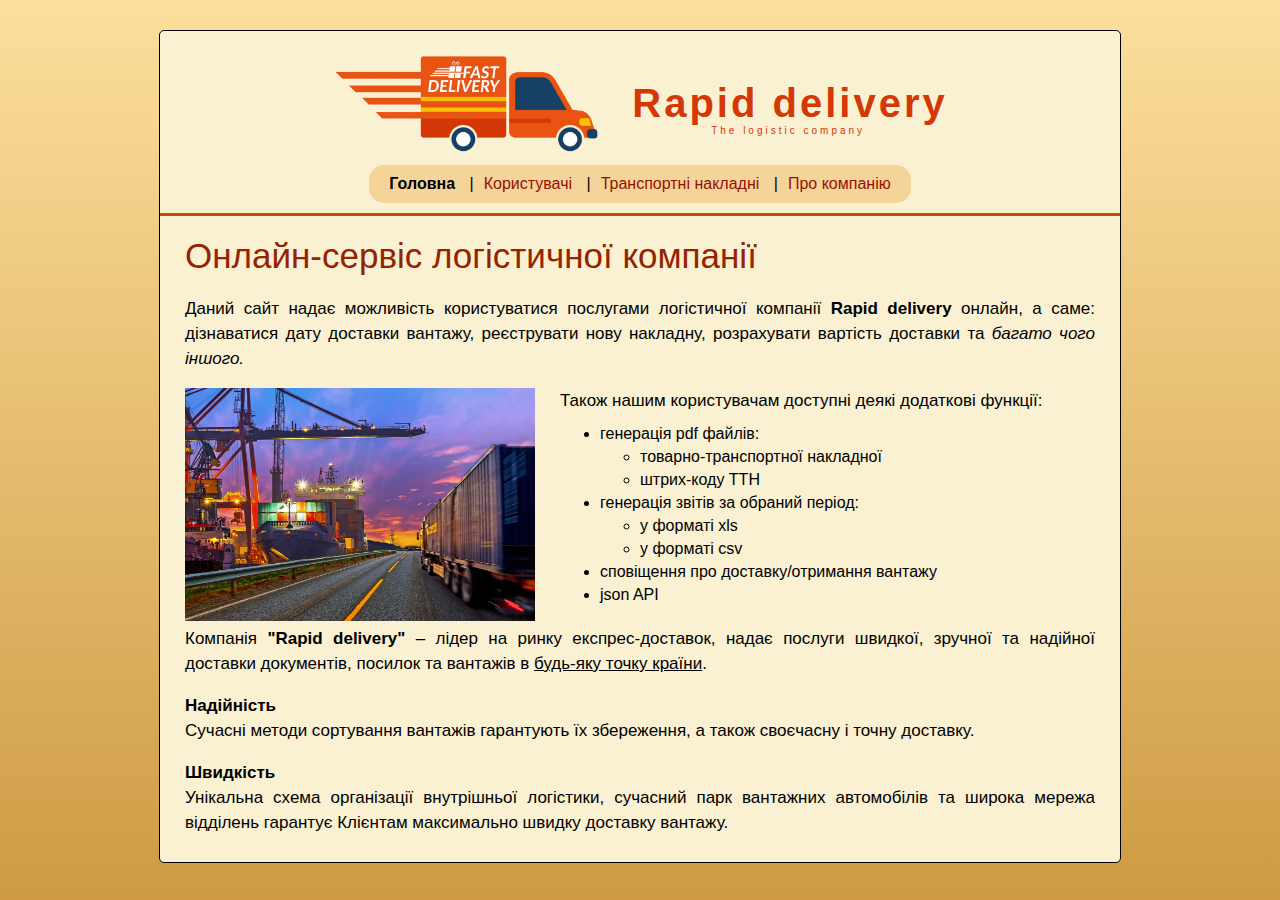
<file: index.html>
<!doctype html>
<html lang="ru">
    <head>
        <meta charset="utf-8">
        <title>Головна сторінка</title>
        <meta name="description" content="lab1">
        <meta name="author" content="akrava">
        <link rel="stylesheet" type="text/css" href="stylesheets/style.css"/>
    </head>
    <body>
        <div class="wrapper center">
            <div class="header">
                <div class="logo center">
                    <a href="index.html"><img src="images/logo.png" alt="logo of company"></a>
                    <span><a href="index.html">Rapid delivery</a></span>
                </div>
                <nav class="center"> 
                    <ul>
                        <li><a class="link-selected" href="index.html">Головна</a></li>
                        <li><a href="users.html">Користувачі</a></li>
                        <li><a href="invoices.html">Транспортні накладні</a></li>
                        <li><a href="about.html">Про компанію</a></li>
                    </ul>
                </nav>
            </div>
            <div class="content">
                <h1>Онлайн-сервіс логістичної компанії</h1>
                <p>
                    Даний сайт надає можливість користуватися послугами логістичної компанії 
                    <b>Rapid delivery</b> онлайн, а саме: дізнаватися дату доставки вантажу, 
                    реєструвати нову накладну, розрахувати вартість доставки та <i>багато чого іншого.</i>
                </p>
                <img class="left-float" id="landing-home" src="images/common.jpg" alt="warehouse">    
                <p>Також нашим користувачам доступні деякі додаткові функції:</p>
                <ul id="feature-list">
                    <li>генерація pdf файлів:</li>
                        <ul>
                            <li>товарно-транспортної накладної</li>
                            <li>штрих-коду ТТН</li>
                          </ul>
                    <li>генерація звітів за обраний період:</li>
                        <ul>
                            <li>у форматі xls</li>
                            <li>у форматі csv</li>
                        </ul>
                    <li>сповіщення про доставку/отримання вантажу</li>
                    <li>json API </li>
                </ul>
                <p>
                    Компанія <b>"Rapid delivery"</b> – лідер на ринку експрес-доставок, 
                    надає послуги швидкої, зручної та надійної доставки документів, посилок 
                    та вантажів в <u>будь-яку точку країни</u>.
                </p>
                <p>
                    <strong>Надійність</strong><br>
                    Сучасні методи сортування вантажів гарантують їх збереження, а також своєчасну і 
                    точну доставку.
                </p>
                <p>    
                    <strong>Швидкість</strong><br>
                    Унікальна схема організації внутрішньої логістики, сучасний парк вантажних 
                    автомобілів та широка мережа відділень гарантує Клієнтам максимально швидку 
                    доставку вантажу.
                </p>
            </div>  
        </div>
    </body>
</html>
</file>
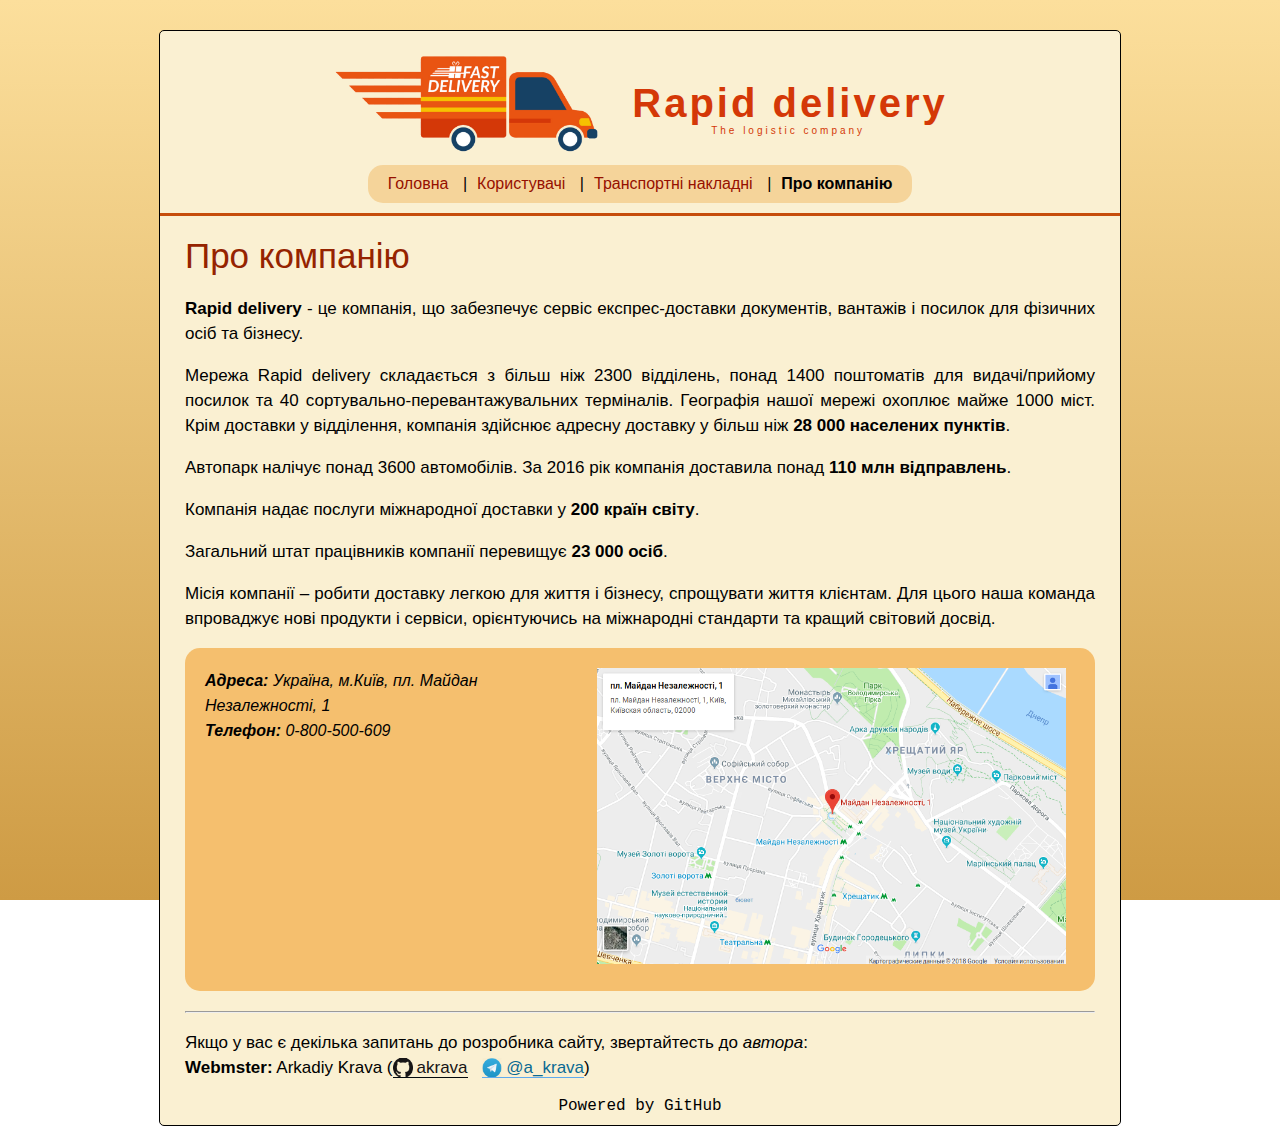
<file: about.html>
<!doctype html>
<html lang="ru">
    <head>
        <meta charset="utf-8">
        <title>Про компанію</title>
        <meta name="description" content="lab1">
        <meta name="author" content="akrava">
        <link rel="stylesheet" type="text/css" href="stylesheets/style.css"/>
    </head>
    <body>
        <div class="wrapper center">
            <div class="header">
                <div class="logo center">
                    <a href="index.html"><img src="images/logo.png" alt="logo of company"></a>
                    <span><a href="index.html">Rapid delivery</a></span>
                </div>
                <nav class="center"> 
                    <ul>
                        <li><a href="index.html">Головна</a></li>
                        <li><a href="users.html">Користувачі</a></li>
                        <li><a href="invoices.html">Транспортні накладні</a></li>
                        <li><a class="link-selected" href="about.html">Про компанію</a></li>
                    </ul>
                </nav>
            </div>
            <div class="content">
                <h1>Про компанію</h1>
                <p>
                    <b>Rapid delivery</b> - це компанія, що забезпечує сервіс експрес-доставки 
                    документів, вантажів і посилок для фізичних осіб та бізнесу.
                </p>
                <p>
                    Мережа Rapid delivery складається з більш ніж 2300 відділень, понад 1400 
                    поштоматів для видачі/прийому посилок та 40 сортувально-перевантажувальних 
                    терміналів. Географія нашої мережі охоплює майже 1000 міст. 
                    Крім доставки у відділення, компанія здійснює адресну доставку у більш ніж 
                    <b>28 000 населених пунктів</b>.
                </p>
                <p>
                    Автопарк налічує понад 3600 автомобілів. За 2016 рік компанія доставила
                    понад <b>110 млн відправлень</b>.
                </p>
                <p>Компанія надає послуги міжнародної доставки у <b>200 країн світу</b>.</p>
                <p>Загальний штат працівників компанії перевищує <b>23 000 осіб</b>.</p>
                <p>
                    Місія компанії – робити доставку легкою для життя і бізнесу, спрощувати життя 
                    клієнтам. Для цього наша команда впроваджує нові продукти і сервіси, орієнтуючись 
                    на міжнародні стандарти та кращий світовий досвід.
                </p>
                <address class="location">
                    <div>
                        <strong>Адреса:</strong> Україна, м.Київ, пл. Майдан Незалежності, 1 
                        <br>
                        <strong>Телефон:</strong> 0-800-500-609 
                    </div>
                    <img id="map" src="images/map.png" alt="map">    
                </address>
                <hr>
                <p>
                    Якщо у вас є декілька запитань до розробника сайту, звертайтесть до <i>автора</i>:<br>
                    <strong>Webmster:</strong> Arkadiy Krava 
                    (<a target="_blank" id="github-link" href="https://github.com/akrava">akrava</a> 
                    <a target="_blank" id="tg-link" href="https://t.me/a_krava">@a_krava</a>)
                </p>
                <span id="credits" class="center">Powered by GitHub</span>
            </div>  
        </div>
    </body>
</html>
</file>
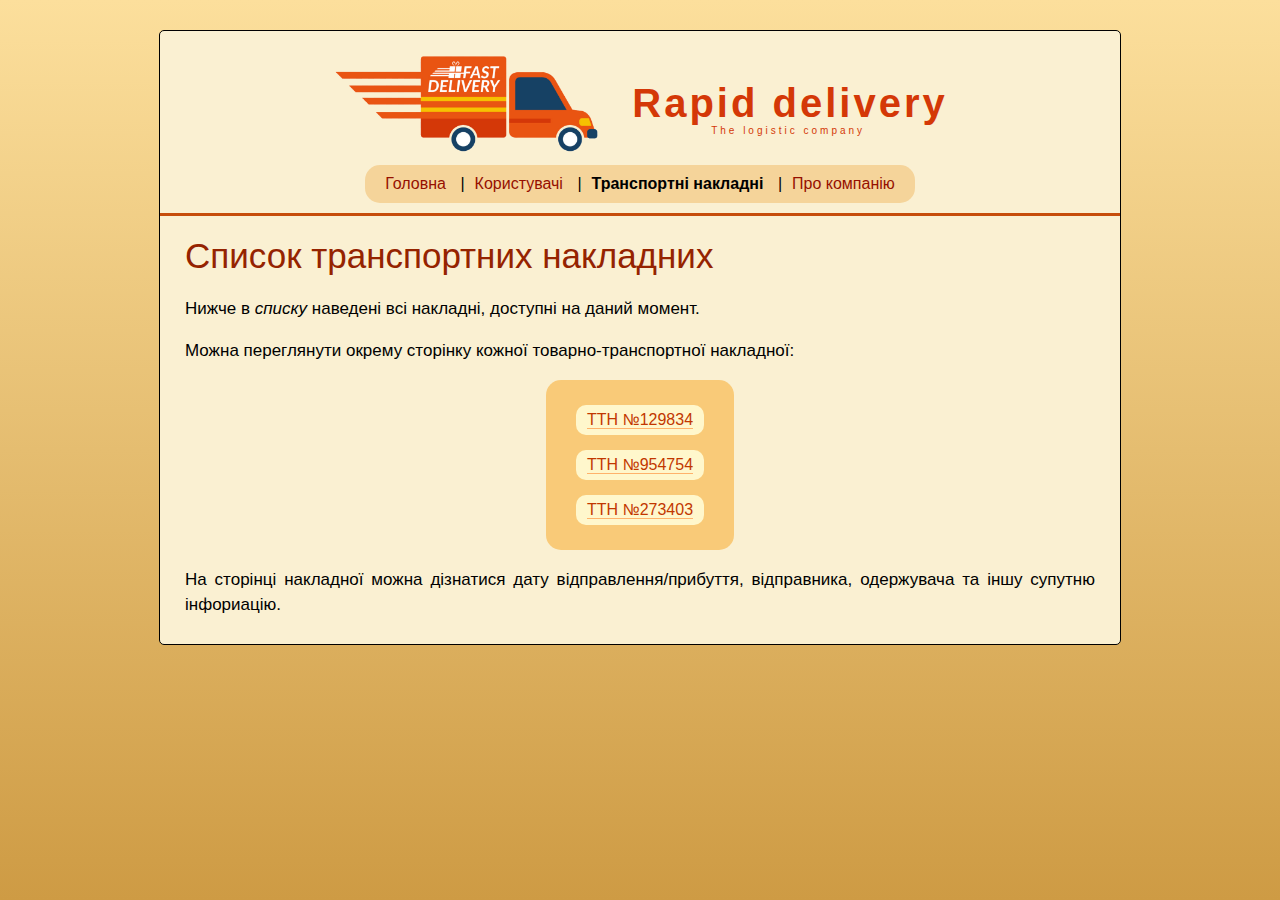
<file: invoices.html>
<!doctype html>
<html lang="ru">
    <head>
        <meta charset="utf-8">
        <title>Транспортні накладні</title>
        <meta name="description" content="lab1">
        <meta name="author" content="akrava">
        <link rel="stylesheet" type="text/css" href="stylesheets/style.css"/>
    </head>
    <body>
        <div class="wrapper center">
            <div class="header">
                <div class="logo center">
                    <a href="index.html"><img src="images/logo.png" alt="logo of company"></a>
                    <span><a href="index.html">Rapid delivery</a></span>
                </div>
                <nav class="center"> 
                    <ul>
                        <li><a href="index.html">Головна</a></li>
                        <li><a href="users.html">Користувачі</a></li>
                        <li><a class="link-selected" href="invoices.html">Транспортні накладні</a></li>
                        <li><a href="about.html">Про компанію</a></li>
                    </ul>
                </nav>
            </div>
            <div class="content">
                <h1>Список транспортних накладних</h1>
                <p>Нижче в <i>списку</i> наведені всі накладні, доступні на даний момент.</p>
                <p>Можна переглянути окрему сторінку кожної товарно-транспортної накладної:</p>
                <ul class="center" id="invoices">
                    <li><a target="_blank" href="invoices/1.html">ТТН №129834</a></li>
                    <li><a target="_blank" href="invoices/2.html">ТТН №954754</a></li>
                    <li><a target="_blank" href="invoices/3.html">ТТН №273403</a></li>
                </ul>
                <p>
                    На сторінці накладної можна дізнатися дату відправлення/прибуття, відправника,
                    одержувача та іншу супутню інфориацію.
                </p>
            </div>  
        </div>
    </body>
</html>
</file>
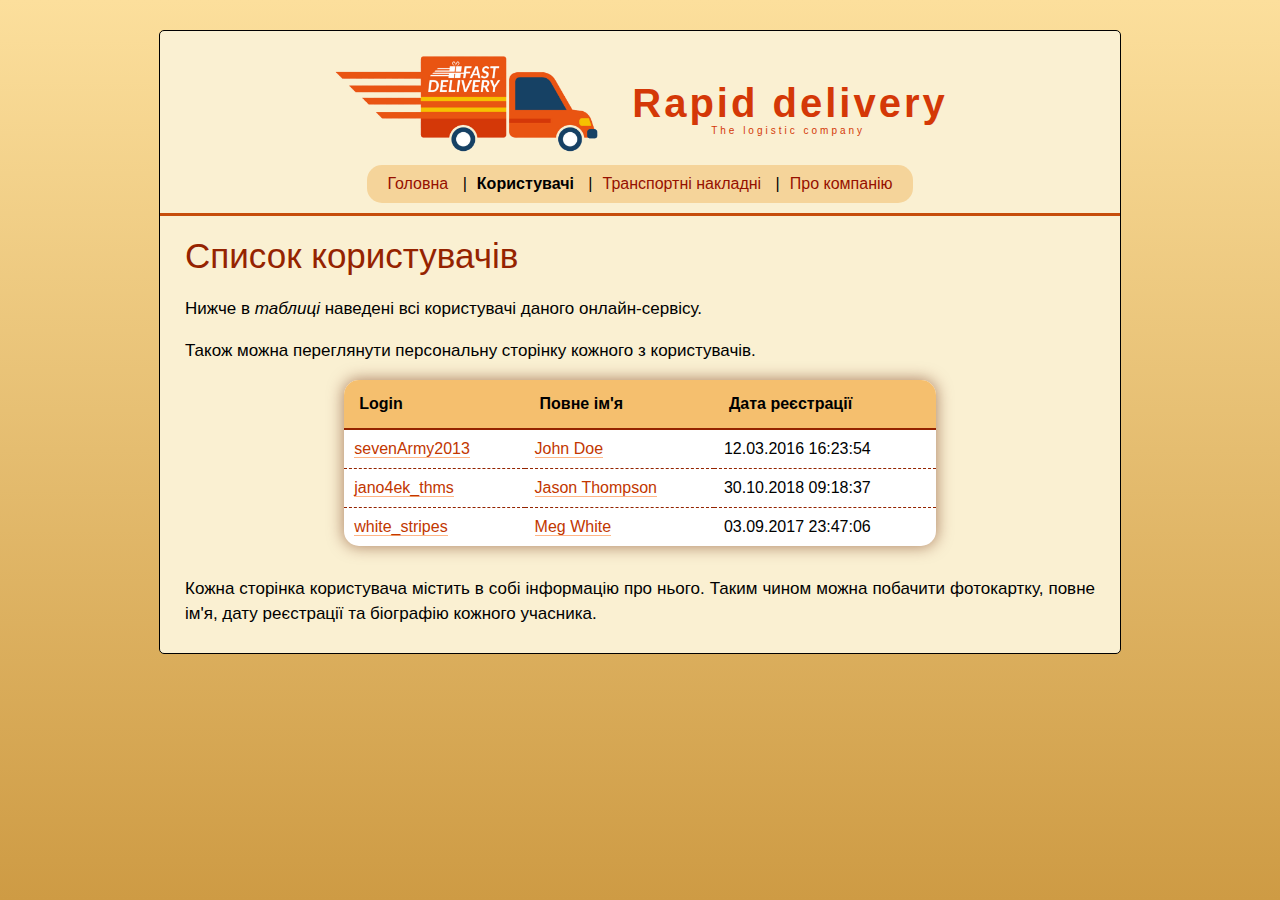
<file: users.html>
<!doctype html>
<html lang="ru">
    <head>
        <meta charset="utf-8">
        <title>Користувачі</title>
        <meta name="description" content="lab1">
        <meta name="author" content="akrava">
        <link rel="stylesheet" type="text/css" href="stylesheets/style.css"/>
    </head>
    <body>
        <div class="wrapper center">
            <div class="header">
                <div class="logo center">
                    <a href="index.html"><img src="images/logo.png" alt="logo of company"></a>
                    <span><a href="index.html">Rapid delivery</a></span>
                </div>
                <nav class="center"> 
                    <ul>
                        <li><a href="index.html">Головна</a></li>
                        <li><a class="link-selected" href="users.html">Користувачі</a></li>
                        <li><a href="invoices.html">Транспортні накладні</a></li>
                        <li><a href="about.html">Про компанію</a></li>
                    </ul>
                </nav>
            </div>
            <div class="content">
                <h1>Cписок користувачів</h1>
                <p>Нижче в <i>таблиці</i> наведені всі користувачі даного онлайн-сервісу.</p>
                <p>Також можна переглянути персональну сторінку кожного з користувачів.</p>
                <table class="center styled" id="users">
                    <thead>
                        <tr>
                            <th>Login</th>
                            <th>Повне ім'я</th>
                            <th>Дата реєстрації</th>
                        </tr>
                    </thead>
                    <tbody>
                        <tr>
                            <td><a target="_blank" href="users/1.html">sevenArmy2013</a></td>
                            <td><a target="_blank" href="users/1.html">John Doe</a></td>
                            <td>12.03.2016 16:23:54</td>
                        </tr>
                        <tr>
                            <td><a target="_blank" href="users/2.html">jano4ek_thms</a></td>
                            <td><a target="_blank" href="users/2.html">Jason Thompson</a></td>
                            <td>30.10.2018 09:18:37</td>
                        </tr>
                        <tr>
                            <td><a target="_blank" href="users/3.html">white_stripes</a></td>
                            <td><a target="_blank" href="users/3.html">Meg White</a></td>
                            <td>03.09.2017 23:47:06</td>
                        </tr>
                    </tbody>
                </table>
                <p>
                    Кожна сторінка користувача містить в собі інформацію про нього. Таким чином
                    можна побачити фотокартку, повне ім'я, дату реєстрації та біографію кожного 
                    учасника.
                </p>
            </div>  
        </div>
    </body>
</html>
</file>
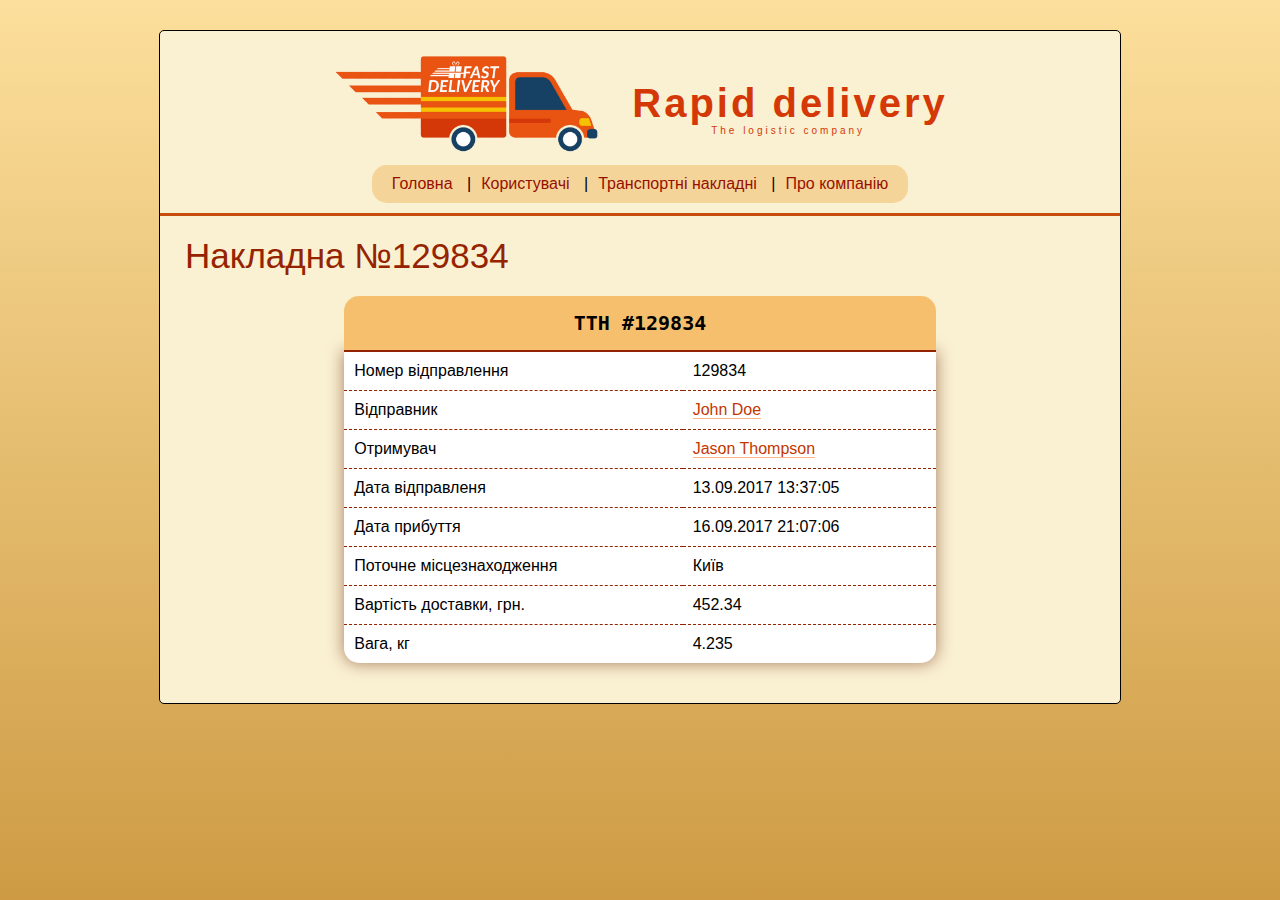
<file: invoices/1.html>
<!doctype html>
<html lang="ru">
    <head>
        <meta charset="utf-8">
        <title>ТТН №129834</title>
        <meta name="description" content="lab1">
        <meta name="author" content="akrava">
        <link rel="stylesheet" type="text/css" href="../stylesheets/style.css"/>
    </head>
    <body>
        <div class="wrapper center">
            <div class="header">
                <div class="logo center">
                    <a href="../index.html"><img src="../images/logo.png" alt="logo of company"></a>
                    <span><a href="../index.html">Rapid delivery</a></span>
                </div>
                <nav class="center"> 
                    <ul>
                        <li><a href="../index.html">Головна</a></li>
                        <li><a href="../users.html">Користувачі</a></li>
                        <li><a href="../invoices.html">Транспортні накладні</a></li>
                        <li><a href="../about.html">Про компанію</a></li>
                    </ul>
                </nav>
            </div>
            <div class="content">
                <h1>Накладна №129834</h1>
                <table class="center styled captioned" id="users">
                    <caption>ТТН #129834</caption>
                    <tbody>
                        <tr>
                            <td>Номер відправлення</td>
                            <td>129834</td>
                        </tr>
                        <tr>
                            <td>Відправник</td>
                            <td><a target="_blank" href="../users/1.html">John Doe</a></td>
                        </tr>
                        <tr>
                            <td>Отримувач</td>
                            <td><a target="_blank" href="../users/2.html">Jason Thompson</a></td>
                        </tr>
                        <tr>
                            <td>Дата відправленя</td>
                            <td>13.09.2017 13:37:05</td>
                        </tr>
                        <tr>
                            <td>Дата прибуття</td>
                            <td>16.09.2017 21:07:06</td>
                        </tr>
                        <tr>
                            <td>Поточне місцезнаходження</td>
                            <td>Київ</td>
                        </tr>
                        <tr>
                            <td>Вартість доставки, грн.</td>
                            <td>452.34</td>
                        </tr>
                        <tr>
                            <td>Вага, кг</td>
                            <td>4.235</td>
                        </tr>
                    </tbody>
                </table>
            </div>
        </div>
    </body>
</html>
</file>
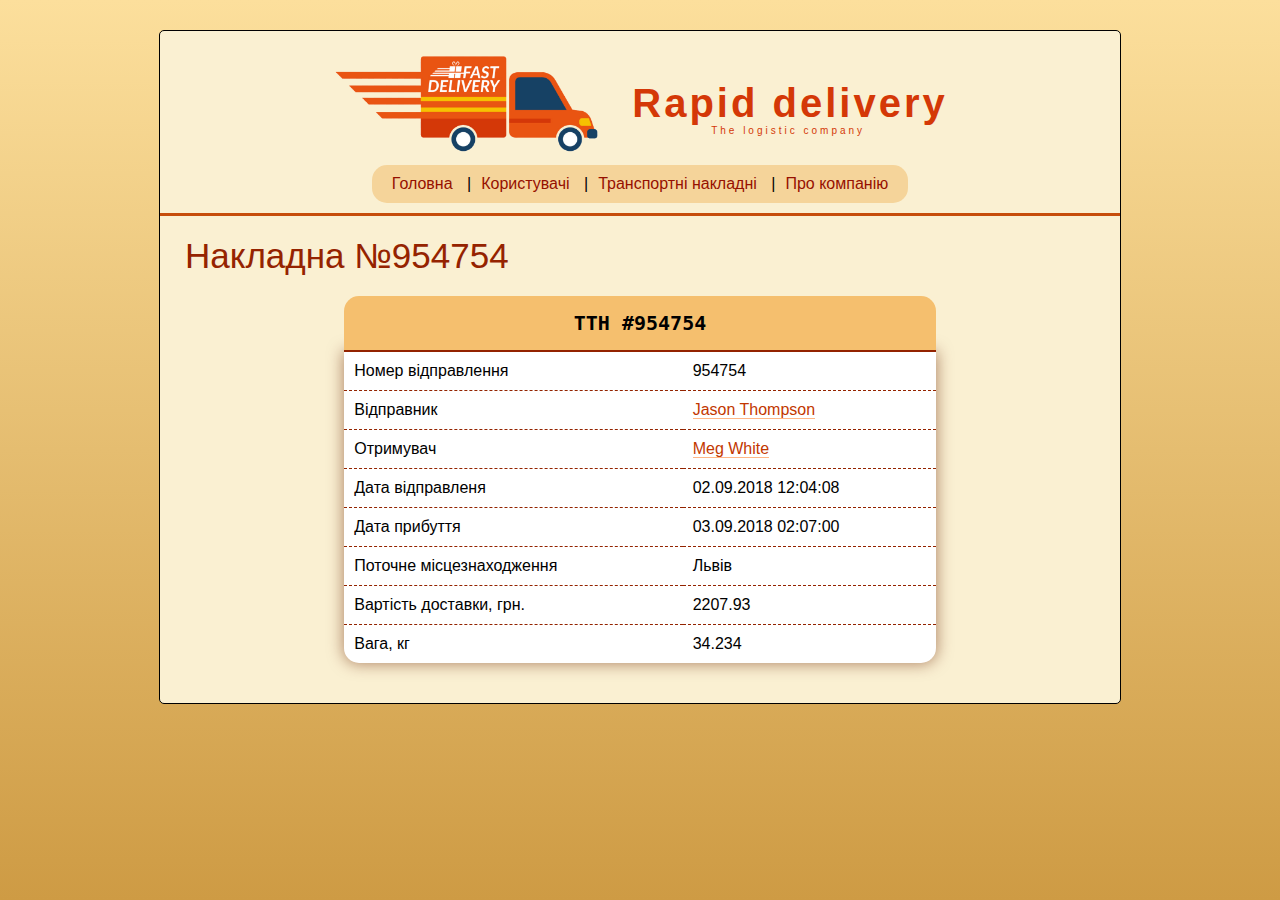
<file: invoices/2.html>
<!doctype html>
<html lang="ru">
    <head>
        <meta charset="utf-8">
        <title>ТТН №954754</title>
        <meta name="description" content="lab1">
        <meta name="author" content="akrava">
        <link rel="stylesheet" type="text/css" href="../stylesheets/style.css"/>
    </head>
    <body>
        <div class="wrapper center">
            <div class="header">
                <div class="logo center">
                    <a href="../index.html"><img src="../images/logo.png" alt="logo of company"></a>
                    <span><a href="../index.html">Rapid delivery</a></span>
                </div>
                <nav class="center"> 
                    <ul>
                        <li><a href="../index.html">Головна</a></li>
                        <li><a href="../users.html">Користувачі</a></li>
                        <li><a href="../invoices.html">Транспортні накладні</a></li>
                        <li><a href="../about.html">Про компанію</a></li>
                    </ul>
                </nav>
            </div>
            <div class="content">
                <h1>Накладна №954754</h1>
                <table class="center styled captioned" id="users">
                    <caption>ТТН #954754</caption>
                    <tbody>
                        <tr>
                            <td>Номер відправлення</td>
                            <td>954754</td>
                        </tr>
                        <tr>
                            <td>Відправник</td>
                            <td><a target="_blank" href="../users/2.html">Jason Thompson</a></td>
                        </tr>
                        <tr>
                            <td>Отримувач</td>
                            <td><a target="_blank" href="../users/3.html">Meg White</a></td>
                        </tr>
                        <tr>
                            <td>Дата відправленя</td>
                            <td>02.09.2018 12:04:08</td>
                        </tr>
                        <tr>
                            <td>Дата прибуття</td>
                            <td>03.09.2018 02:07:00</td>
                        </tr>
                        <tr>
                            <td>Поточне місцезнаходження</td>
                            <td>Львів</td>
                        </tr>
                        <tr>
                            <td>Вартість доставки, грн.</td>
                            <td>2207.93</td>
                        </tr>
                        <tr>
                            <td>Вага, кг</td>
                            <td>34.234</td>
                        </tr>
                    </tbody>
                </table>
            </div>
        </div>
    </body>
</html>
</file>
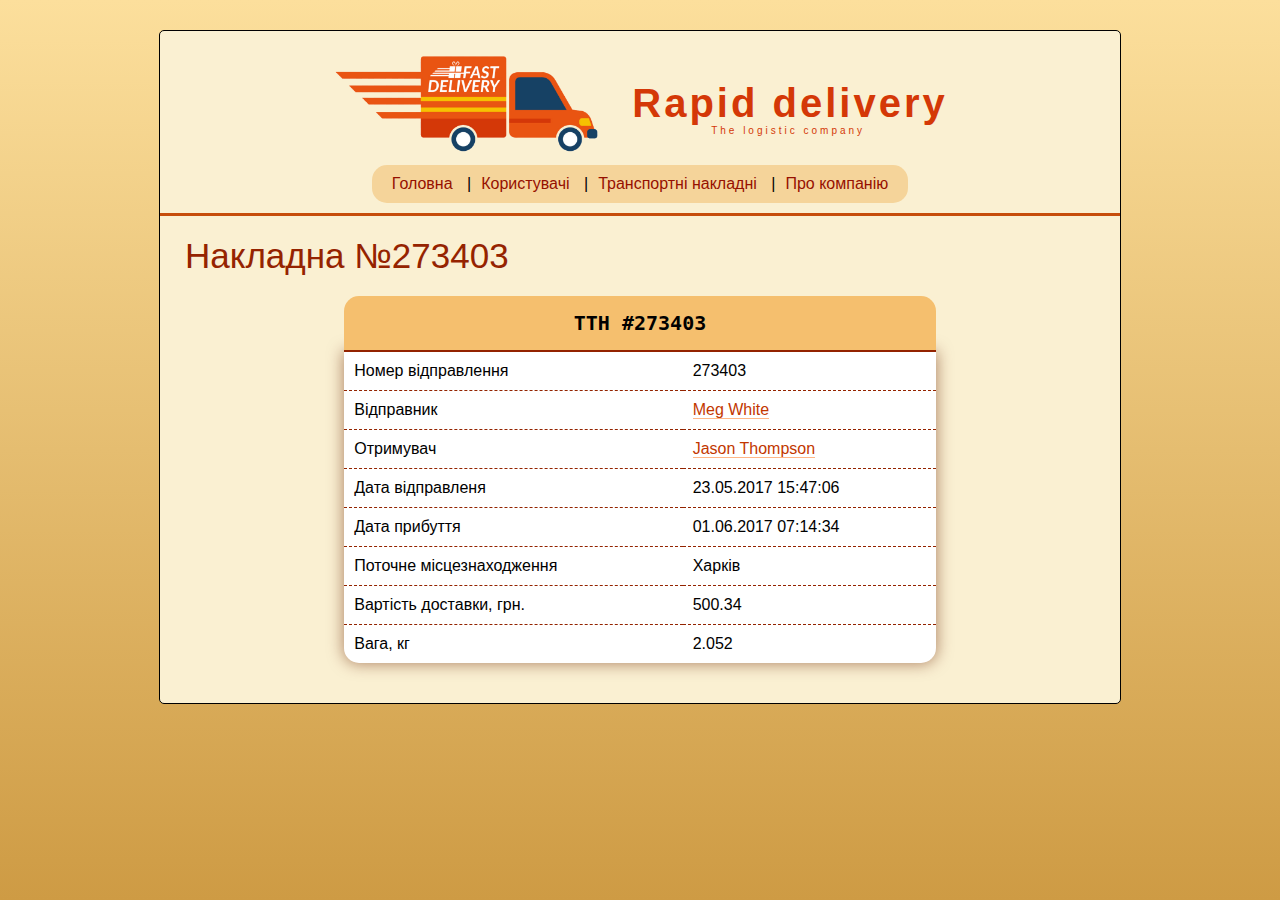
<file: invoices/3.html>
<!doctype html>
<html lang="ru">
    <head>
        <meta charset="utf-8">
        <title>ТТН №273403</title>
        <meta name="description" content="lab1">
        <meta name="author" content="akrava">
        <link rel="stylesheet" type="text/css" href="../stylesheets/style.css"/>
    </head>
    <body>
        <div class="wrapper center">
            <div class="header">
                <div class="logo center">
                    <a href="../index.html"><img src="../images/logo.png" alt="logo of company"></a>
                    <span><a href="../index.html">Rapid delivery</a></span>
                </div>
                <nav class="center"> 
                    <ul>
                        <li><a href="../index.html">Головна</a></li>
                        <li><a href="../users.html">Користувачі</a></li>
                        <li><a href="../invoices.html">Транспортні накладні</a></li>
                        <li><a href="../about.html">Про компанію</a></li>
                    </ul>
                </nav>
            </div>
            <div class="content">
                <h1>Накладна №273403</h1>
                <table class="center styled captioned" id="users">
                    <caption>ТТН #273403</caption>
                    <tbody>
                        <tr>
                            <td>Номер відправлення</td>
                            <td>273403</td>
                        </tr>
                        <tr>
                            <td>Відправник</td>
                            <td><a target="_blank" href="../users/3.html">Meg White</a></td>
                        </tr>
                        <tr>
                            <td>Отримувач</td>
                            <td><a target="_blank" href="../users/2.html">Jason Thompson</a></td>
                        </tr>
                        <tr>
                            <td>Дата відправленя</td>
                            <td>23.05.2017 15:47:06</td>
                        </tr>
                        <tr>
                            <td>Дата прибуття</td>
                            <td>01.06.2017 07:14:34</td>
                        </tr>
                        <tr>
                            <td>Поточне місцезнаходження</td>
                            <td>Харків</td>
                        </tr>
                        <tr>
                            <td>Вартість доставки, грн.</td>
                            <td>500.34</td>
                        </tr>
                        <tr>
                            <td>Вага, кг</td>
                            <td>2.052</td>
                        </tr>
                    </tbody>
                </table>
            </div>
        </div>
    </body>
</html>
</file>
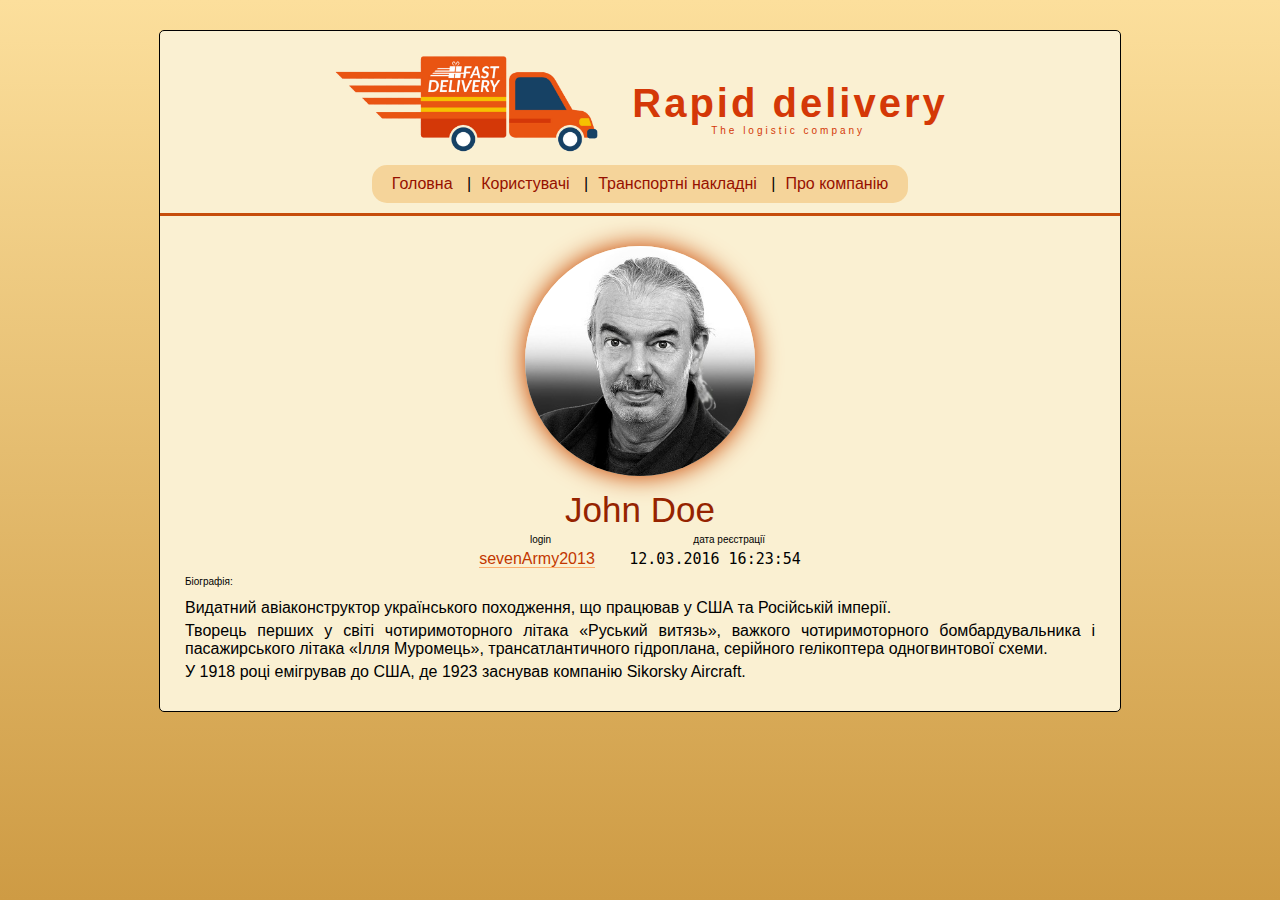
<file: users/1.html>
<!doctype html>
<html lang="ru">
    <head>
        <meta charset="utf-8">
        <title>John Doe - обліковий запис користувача</title>
        <meta name="description" content="lab1">
        <meta name="author" content="akrava">
        <link rel="stylesheet" type="text/css" href="../stylesheets/style.css"/>
    </head>
    <body>
        <div class="wrapper center">
            <div class="header">
                <div class="logo center">
                    <a href="../index.html"><img src="../images/logo.png" alt="logo of company"></a>
                    <span><a href="../index.html">Rapid delivery</a></span>
                </div>
                <nav class="center"> 
                    <ul>
                        <li><a href="../index.html">Головна</a></li>
                        <li><a href="../users.html">Користувачі</a></li>
                        <li><a href="../invoices.html">Транспортні накладні</a></li>
                        <li><a href="../about.html">Про компанію</a></li>
                    </ul>
                </nav>
            </div>
            <div class="content">
                <div class="user-info">
                    <img src="../images/users/1.jpg" alt="user photo">
                    <h1>John Doe</h1>
                    <p><a href="">sevenArmy2013</a> <span>12.03.2016 16:23:54</span></p>
                    <div>
                        <p>
                            Видатний авіаконструктор українського походження, що працював у США та 
                            Російській імперії.
                        </p>
                        <p>Творець перших у світі чотиримоторного літака «Руський витязь», важкого 
                            чотиримоторного бомбардувальника і пасажирського літака «Ілля Муромець», 
                            трансатлантичного гідроплана, серійного гелікоптера одногвинтової схеми.
                        </p>
                        <p>У 1918 році емігрував до США, де 1923 заснував компанію Sikorsky Aircraft.</p>
                    </div>
                </div>
            </div>
        </div>
    </body>
</html>
</file>
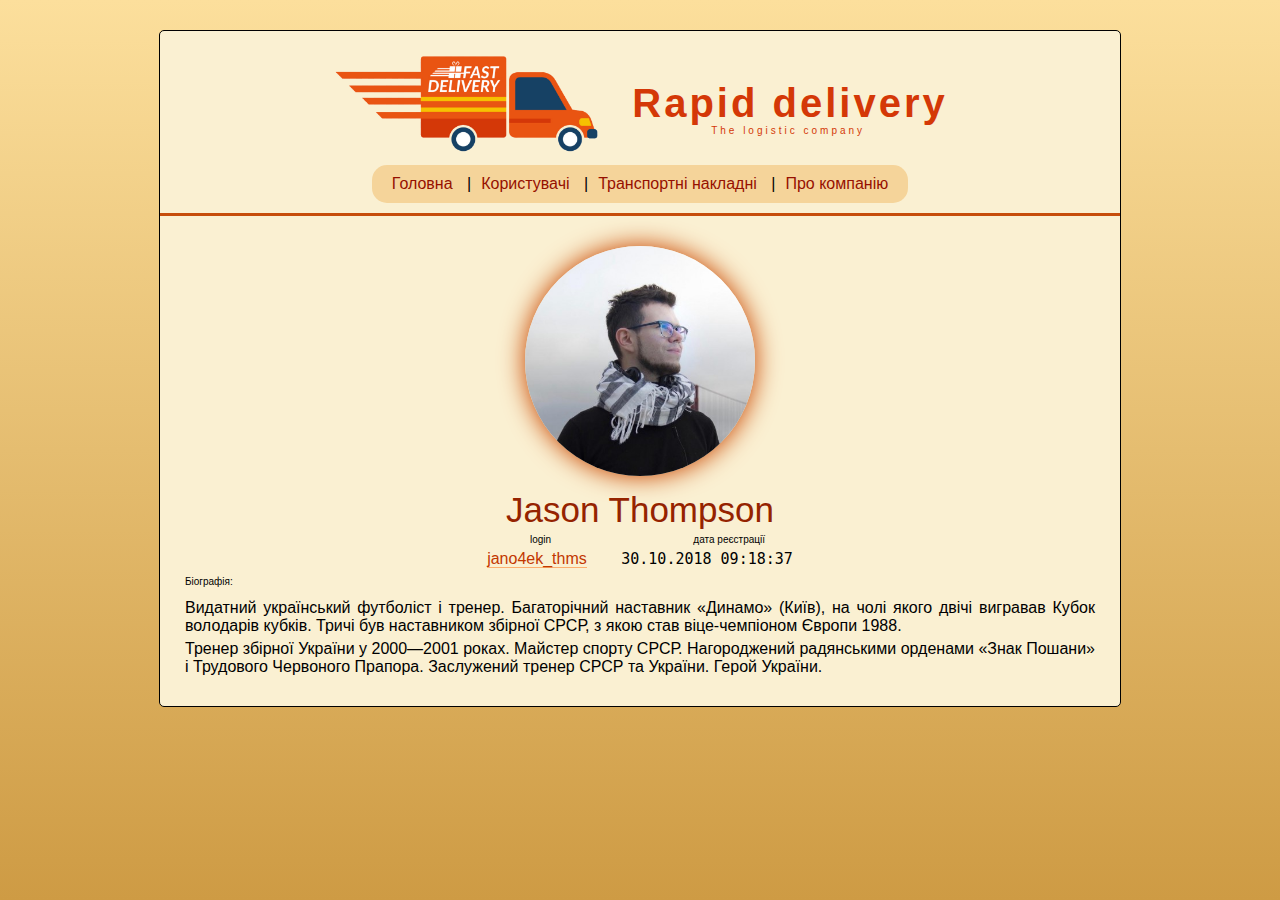
<file: users/2.html>
<!doctype html>
<html lang="ru">
    <head>
        <meta charset="utf-8">
        <title>Jason Thompson - обліковий запис користувача</title>
        <meta name="description" content="lab1">
        <meta name="author" content="akrava">
        <link rel="stylesheet" type="text/css" href="../stylesheets/style.css"/>
    </head>
    <body>
        <div class="wrapper center">
            <div class="header">
                <div class="logo center">
                    <a href="../index.html"><img src="../images/logo.png" alt="logo of company"></a>
                    <span><a href="../index.html">Rapid delivery</a></span>
                </div>
                <nav class="center"> 
                    <ul>
                        <li><a href="../index.html">Головна</a></li>
                        <li><a href="../users.html">Користувачі</a></li>
                        <li><a href="../invoices.html">Транспортні накладні</a></li>
                        <li><a href="../about.html">Про компанію</a></li>
                    </ul>
                </nav>
            </div>
            <div class="content">
                <div class="user-info">
                    <img src="../images/users/2.jpg" alt="user photo">
                    <h1>Jason Thompson</h1>
                    <p><a href="">jano4ek_thms</a> <span>30.10.2018 09:18:37</span></p>
                    <div>
                        <p>
                            Видатний український футболіст і тренер. Багаторічний наставник «Динамо» 
                            (Київ), на чолі якого двічі вигравав Кубок володарів кубків. Тричі був 
                            наставником збірної СРСР, з якою став віце-чемпіоном Європи 1988.
                        </p>
                        <p> 
                            Тренер збірної України у 2000—2001 роках. Майстер спорту СРСР. 
                            Нагороджений радянськими орденами «Знак Пошани» і Трудового Червоного 
                            Прапора. Заслужений тренер СРСР та України. Герой України. 
                        </p>
                    </div>
                </div>
            </div>
        </div>
    </body>
</html>
</file>
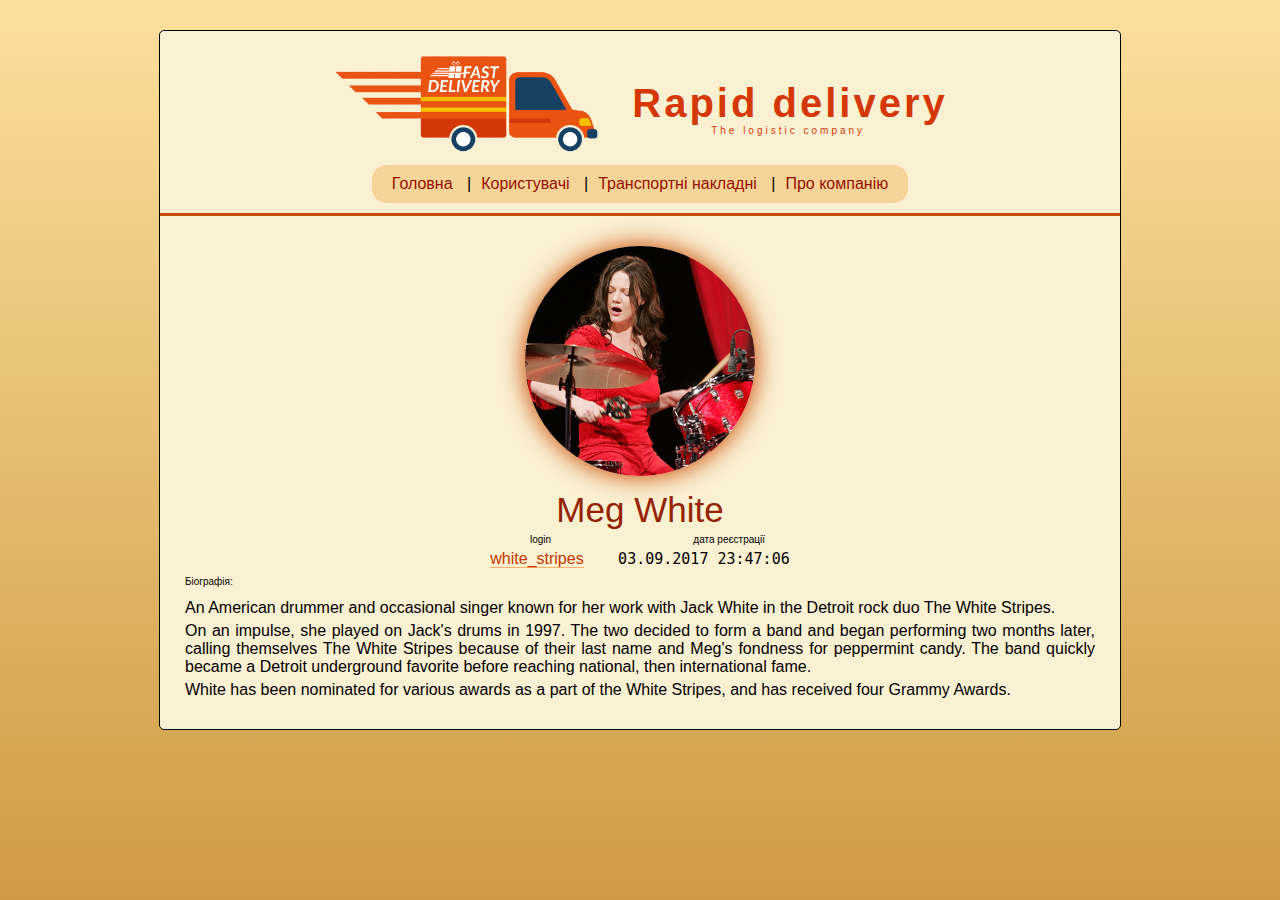
<file: users/3.html>
<!doctype html>
<html lang="ru">
    <head>
        <meta charset="utf-8">
        <title>Meg White - обліковий запис користувача</title>
        <meta name="description" content="lab1">
        <meta name="author" content="akrava">
        <link rel="stylesheet" type="text/css" href="../stylesheets/style.css"/>
    </head>
    <body>
        <div class="wrapper center">
            <div class="header">
                <div class="logo center">
                    <a href="../index.html"><img src="../images/logo.png" alt="logo of company"></a>
                    <span><a href="../index.html">Rapid delivery</a></span>
                </div>
                <nav class="center"> 
                    <ul>
                        <li><a href="../index.html">Головна</a></li>
                        <li><a href="../users.html">Користувачі</a></li>
                        <li><a href="../invoices.html">Транспортні накладні</a></li>
                        <li><a href="../about.html">Про компанію</a></li>
                    </ul>
                </nav>
            </div>
            <div class="content">
                <div class="user-info">
                    <img src="../images/users/3.jpg" alt="user photo">
                    <h1>Meg White</h1>
                    <p><a href="">white_stripes</a> <span>03.09.2017 23:47:06</span></p>
                    <div>
                        <p>
                            An American drummer and occasional singer known for her work with Jack White 
                            in the Detroit rock duo The White Stripes.
                        </p>
                        <p>
                            On an impulse, she played on Jack's drums in 1997. The two decided to form 
                            a band and began performing two months later, calling themselves 
                            The White Stripes because of their last name and Meg's fondness for 
                            peppermint candy. The band quickly became a Detroit underground favorite 
                            before reaching national, then international fame. 
                        </p>
                        <p>
                            White has been nominated for various awards as a part of the White Stripes, 
                            and has received four Grammy Awards. 
                        </p>
                    </div>
                </div>
            </div>
        </div>
    </body>
</html>
</file>
<file: stylesheets/style.css>
html {
    font-family: sans-serif;
    height: 100%;
}

body {
    margin: 30px 0;
    background: #fcdf9c;
    background: -moz-linear-gradient(top, #fcdf9c 0%, #ce9b44 100%);
    background: -webkit-linear-gradient(top, #fcdf9c 0%,#ce9b44 100%);
    background: linear-gradient(to bottom, #fcdf9c 0%,#ce9b44 100%);
    filter: progid:DXImageTransform.Microsoft.gradient( startColorstr='#fcdf9c', endColorstr='#ce9b44',GradientType=0 );
    background-attachment: fixed;
}

a {
    text-decoration: none;
    color: inherit;
}

.wrapper {
    width: 960px;
    border: 1px solid black;
    border-radius: 5px;
    background-color: rgb(250, 240, 210);
}

.header {
    padding: 10px 0;
    border-bottom: 3px solid #c64d0b;
}

.logo {
    display: table;
}

.logo span {
    display: table-cell;
    vertical-align: middle;
    font: bold 40px Helvetica, sans-serif;
    letter-spacing: 3px;
    color: #d43807;
    padding-left: 30px;
}

.logo span > a {
    -webkit-transition: all 300ms linear;
    -moz-transition: all 300ms linear;
    -ms-transition: all 300ms linear;
    -o-transition: all 300ms linear;
    transition: all 300ms linear;
}

.logo span > a::after {
    content: "The logistic company";
    position: relative;
    top: 5px;
    font: 10px sans-serif;
    left: 25%;
    display: block;
    line-height: 0px;
}

.logo span > a:hover {
    color: #ff3c00;
    text-shadow: 0px 0px 20px rgb(195, 178, 127);
}

.logo img {
    height: 120px
}

nav {
    background-color: #f5d49a;
    display: table;
    border-radius: 15px;
}

nav ul {
    list-style: none;
    padding: 5px 15px;
    margin: 5px 0;
}

nav ul > li {
    display: inline-block;
    margin-right: 5px;
    margin-left: 5px;
}


nav ul > li + li::before {
    content: "|";
    margin-right: 10px;
    color: #000;
}

nav li a {
    color: #961000;
}

nav a:hover:not(.link-selected) {
    text-decoration: underline;
}

.content {
    padding: 10px 25px;
}

.content h1 {
    margin: 10px 0 20px;
    color: #952300;
    font: 35px sans-serif;
}

.content > p {
    text-align: justify;
    font-size: 17px;
    line-height: 25px;
}

div.content a {
    color: #c23700;
    text-decoration: none;
    border-bottom: 1px solid rgba(255, 102, 0, 0.473);
}

div.content a:hover {
    color: #6d2205;
    border-bottom: none;
}

#landing-home {
    width: 350px;
}

#feature-list {
    display: inline-block;
    margin-top: -10px;
    margin-bottom: 0;
}

#feature-list li {
    margin: 5px 0;
}

table.styled {
    border-collapse: collapse;
    /* border: 2px solid #932300; */
    border-radius: 15px;
    background-color: #fff;
    -webkit-box-shadow: 0 0 15px 1px #691f0281;
    -moz-box-shadow: 0 0 15px 1px #691f0281;
    box-shadow: 0 0 15px 1px #691f0281;
}

table.styled tbody > tr:hover td {
    background-color: #ffe8afd0;
}

table.styled tbody tr:last-child td:last-child {
    border-radius: 0 0 15px 0;
}

table.styled tbody tr:last-child td:first-child {
    border-radius: 0 0 0 15px;
}

table.styled td {
    /* border-right: 1px solid#932300; */
    border-bottom: 1px dashed #932300;
    padding: 10px;
    text-align: left;
}

table.styled td:last-child, table.styled th:last-child {
    border-right: none;
}

table.styled tr:last-child td {
    border-bottom: none;
}

table.styled th {
    padding: 15px;
    text-align: left;
    /* border-right: 1px solid#932300; */
    border-bottom: 2px solid #932300;
    background-color: #f5bf6e;
}

table.styled th:first-child {
    border-radius: 15px 0 0 0;
}

table.styled th:last-child {
    border-radius: 0 15px 0 0;
}

#users {
    min-width: 65%;
    margin-bottom: 30px;
}

.user-info {
    text-align: center;
    margin: 20px 0;
}

.user-info img {
    object-fit: cover;
    width: 230px;
    height: 230px;
    border-radius: 50%;
    -webkit-box-shadow: 0 0 25px 1px #c94700;
    -moz-box-shadow: 0 0 25px 1px #c94700;
    box-shadow: 0 0 25px 1px #c94700;
}

.user-info p > a {
    margin-right: 30px;
}

.user-info span {
    font: 15px monospace;
}

.user-info span::after {
    content: "дата реєстрації";
    position: relative;
    bottom: 10px;
    font: 10px sans-serif;
    right: calc(50% - 125px);
    line-height: 0px;
    float: right;
}

.user-info p > a::before {
    content: "login";
    position: relative;
    bottom: 10px;
    font: 10px sans-serif;
    left: calc(50% - 110px);
    line-height: 0px;
    float: left;
    color: #000;
}

.user-info div {
    padding-top: 10px;
}

.user-info div p {
    text-align: justify;
    margin: 5px 0;
}

.user-info div::before {
    content: "Біографія:";
    position: relative;
    bottom: 12px;
    font: 10px sans-serif;
    left: 0;
    line-height: 0px;
    float: left;
}

#invoices {
    display: table;
    list-style: none;
    background-color: #f9ca78;
    border-radius: 15px;
    padding: 10px 30px;
}

#invoices li {
    margin: 15px 0;
    background-color: #fff7cc;
    padding: 5px 10px;
    border-radius: 10px;
    border: 1px solid rgba(0, 0, 0, 0);
    box-sizing: border-box;
}

#invoices li:hover {
    border: 1px solid #6d2205;
}

table.styled caption {
    padding: 15px;
    text-align: center;
    border-bottom: 2px solid #932300;
    background-color: #f5bf6e;
    border-radius: 15px 15px 0 0;
    font: 20px monospace;
    font-weight: bold;
}

table.captioned {
    border-top-left-radius: 0;
    border-top-right-radius: 0;
}

#github-link {
    background: url(../images/GitHub-Mark-32px.png) no-repeat 0/20px;
    padding-left: 24px;
    color: #171516;
    border-color: #03090e;
}

#tg-link {
    background: url(../images/logotype-telegram.png) no-repeat 0/20px;
    padding-left: 24px;
    margin-left: 10px;
    color: #0a6a93;
    border-color: #5faaed;
}

#credits {
    display: table;
    font: 16px monospace;
}

address.location {
    padding: 20px;
    background-color: #f5bf6e;
    border-radius: 15px;
    line-height: 25px;
    margin-bottom: 20px;
    text-align: center;
}

.location div {
    width: 44%;
    float: left;
    text-align: left;
}

#map {
    width: 54%;
}

img.left-float {
    float: left;
    margin-right: 25px;
}

.link-selected {
    font-weight: bold;
    color: #000;
}

.center {
    margin: 0 auto;
}
</file>
